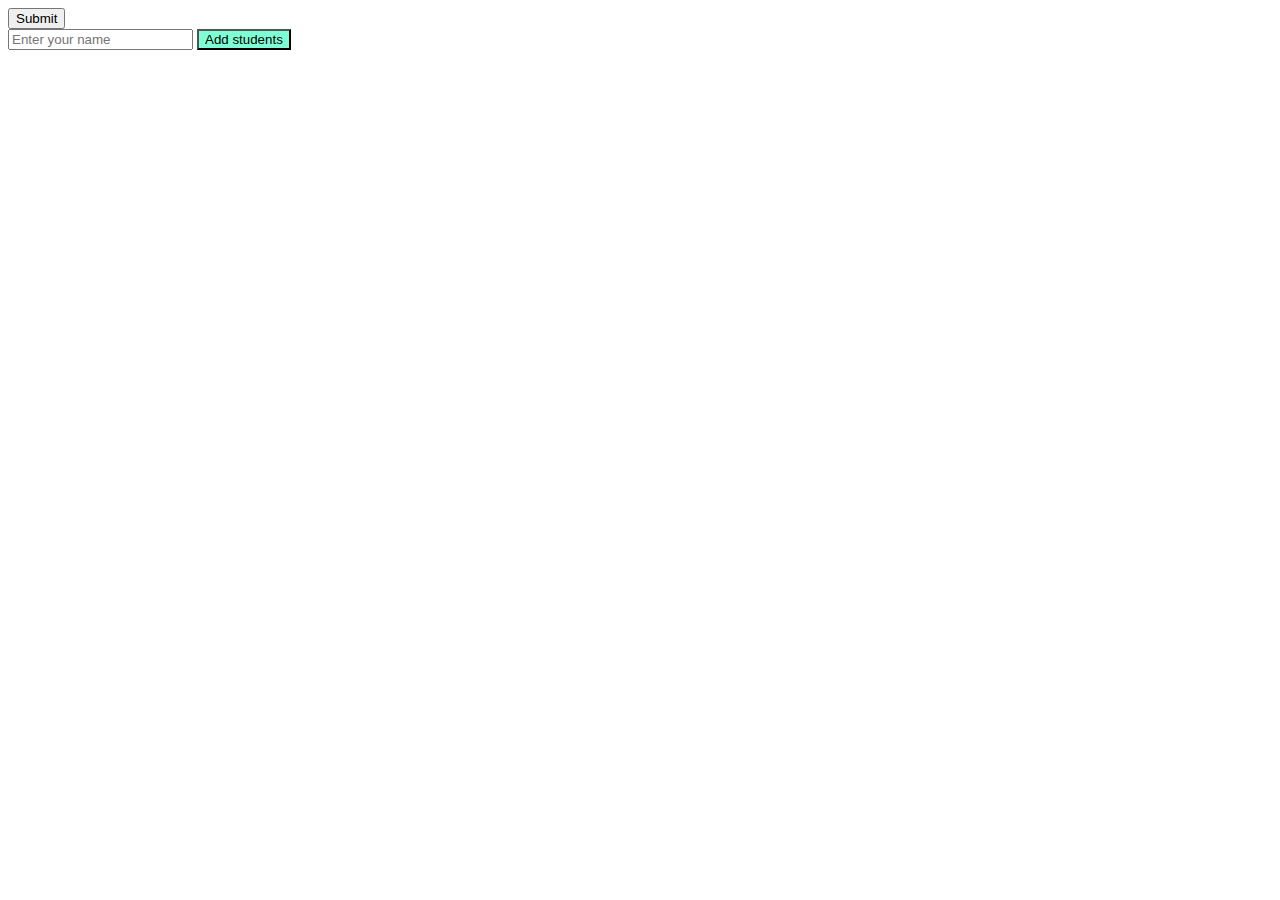
<file: index.html>
<!DOCTYPE html>
<html lang="en">
<head>
    <meta charset="UTF-8">
    <meta name="viewport" content="width=device-width, initial-scale=1.0">
    <title>Document</title>
    <link href="style.css" rel="stylesheet">
</head>
<body>
    <div class="container">
        <button>Submit</button>
    </div>
    <input type="text" id="name" placeholder="Enter your name">
    <button class="btn">Add students</button>
    <div class="list"></div>
    <script src="script.js"></script>
</body>
</html>
</file>
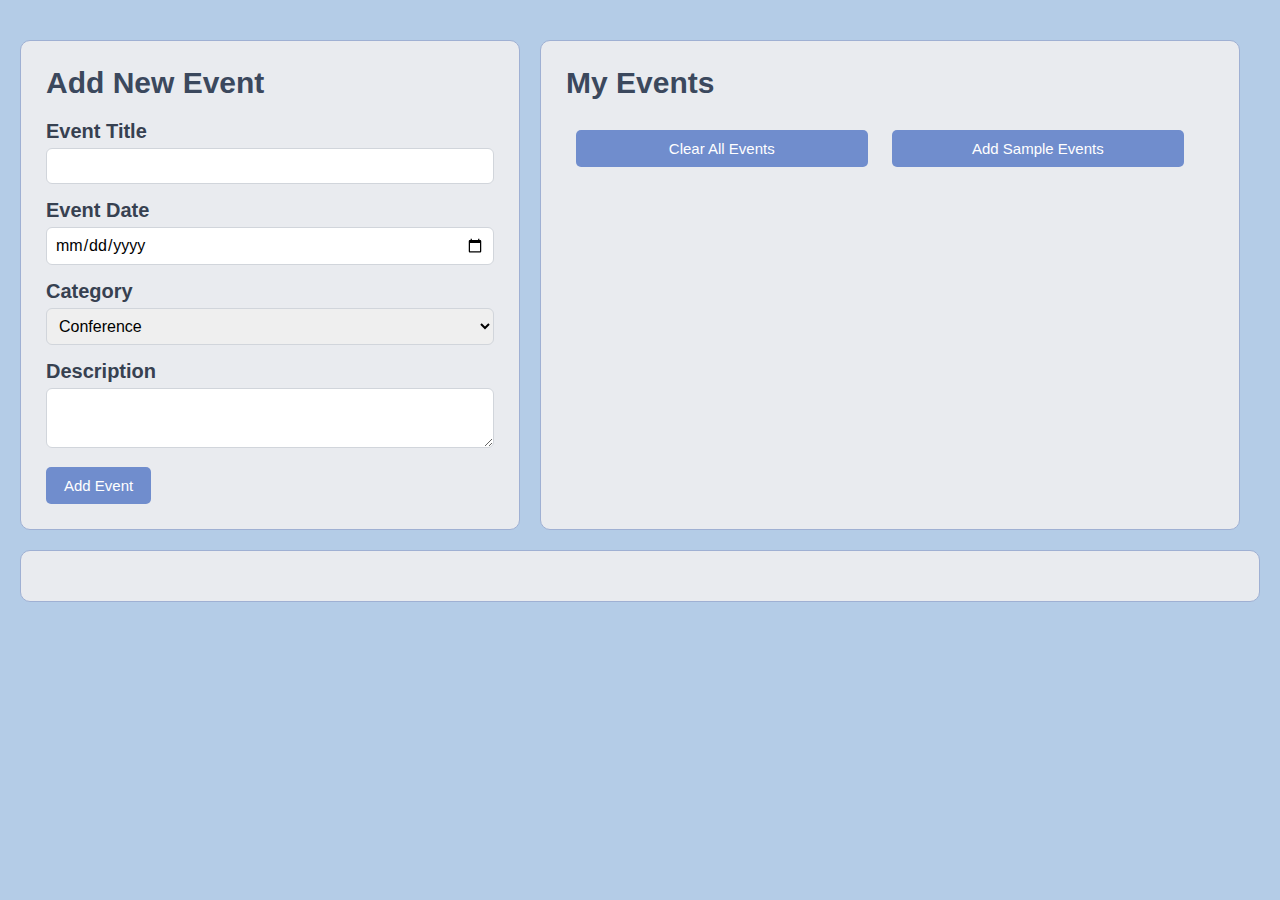
<file: Assignment_1/index.html>
<!DOCTYPE html>
<html lang="en">

<head>
    <meta charset="UTF-8">
    <meta name="viewport" content="width=<device-width>, initial-scale=1.0">
    <title>Document</title>
    <link rel="stylesheet" href="style.css">
</head>

<body>
    <div class="container">

        <div class="eventform">
            <h3> Add New Event</h3>
            <form id="form">
                <label for="event_title">Event Title</label>
                <input type="text" id="event_title"><br>
                <label for="event_date">Event Date</label>
                <input type="date" id="event_date"><br>
                <label for="category">Category</label>
                <select id="category">
                    <option value="Conference">Conference</option>
                    <option value="Workshop">Workshop</option>
                    <option value="Meetup">Meetup</option>
                    <option value="Webinar">Webinar</option>
                    <option value="Social">Social</option>
                </select><br>
                <label for="description">Description</label>
                <textarea id="description"></textarea><br>
                <button type="submit">Add Event</button>
            </form>
        </div>
        <div class="events">
            <h3>My Events</h3>
            <button>Clear All Events</button>
            <button>Add Sample Events</button>
            <div class="cards"></div>
        </div>
        <div class="cards"></div>
        <div class="dom"></div>
    </div>

    <script src="script.js"></script>

</body>

</html>
</file>
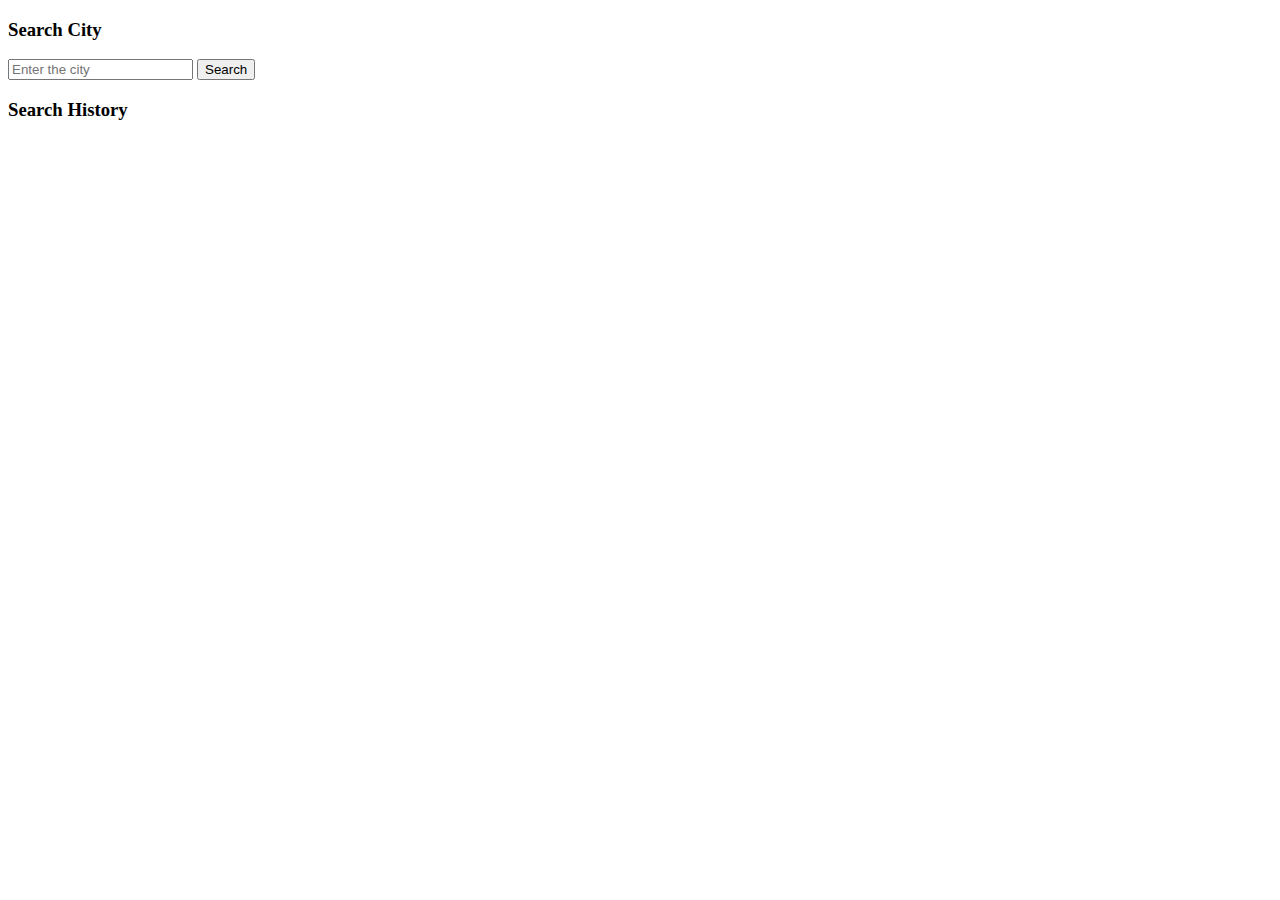
<file: Assignment_2/index.html>
<!DOCTYPE html>
<html lang="en">
<head>
    <meta charset="UTF-8">
    <meta name="viewport" content="width=device-width, initial-scale=1.0">
    <title>Document</title>
</head>
<body>
    <div class="weatherForm">
        <h3>Search City</h3>
        <form id="form">
            <input type="text" id="city" placeholder="Enter the city">
            <button id="search" type="submit">Search</button>
        </form>
        <h3>Search History</h3>
        <div class="historyBtn"></div>
    </div>
    <div class="info">

    </div>
    <div class="console"></div>
    <script src="./script.js"></script>
        
</body>
</html>
</file>
<file: style.css>
li{
    background-color: bisque;
    display: flex;
    margin: 50px;
}
.btn{
background-color: aquamarine;
}
</file>
<file: Assignment_1/style.css>
* {
    margin: 0;
    padding: 0;
    box-sizing: border-box;
    font-family: "Segoe UI", Arial, sans-serif;
}

body {    
    display: flex;
    justify-content: center;
    padding: 40px 20px; 
    background: #b4cce7;
    padding: 40px 20px;
}

.container {
    width: 100%;
    max-width: 1300px;
    display: flex;
    gap: 20px;
    justify-content: center;
    flex-wrap: wrap;
}

h1 {
    text-align: center;
    color: #1d365a;
    margin-bottom: 40px;
    font-size: 50px;
    font-weight: 700;
}

.top-section {
    display: flex;
    gap: 30px;
    margin-bottom: 40px;
    height: 750px;
}

.eventform,
.events,
.dom,
.card {
    background: #e9ebef;
    padding: 25px;
    border-radius: 10px;
    border: 1px solid #9fb0d3;
}

.eventform {
    flex: 1;
}

h3 {
    color: #3b485d;
    margin-bottom: 20px;
    font-size: 30px;
    font-weight: 650;
}

form label {
    display: block;
    margin-top: 15px;
    font-size: 20px;
    color: #374151;
    font-weight: 600;
}

form input,
form select,
form textarea {
    width: 100%;
    padding: 8px;
    margin-top: 5px;
    border-radius: 6px;
    border: 1px solid #d1d5db;
    font-size: 16px;
}

form input:focus,
form select:focus,
form textarea:focus {
    border-color: #2563eb;
    box-shadow: 0 0 5px rgba(74, 143, 184, 0.3);
    background: #f5f7fa;
    padding: 10px;
    border-radius: 10px;
}

form textarea {
    height: 60px;

}

.eventform {
    width: 500px;
}

.events {
    width: 700px;
}

button {
    margin-top: 15px;
    padding: 10px 18px;
    border: none;
    border-radius: 5px;
    background: #708dcd;
    font-size: 15px;
    color: white;
    font-weight: 500;
    cursor: pointer;
    transition: 0.2s ease;
}

button:hover {
    background: #1d4ed8;
}

.events button {
    margin: 10px;
    width:45%;
}

.cards {
    margin-top: 20px;
    display: flex;
    flex-direction: column;
    gap: 15px;
}

.card {
    background: #f9fafb;
    padding: 15px;
    border-radius: 8px;
    border: 1px solid #e5e7eb;
    position: relative;
}

.deleteCard {
    position: absolute;
    top: 8px;
    right: 8px;
    background-color: #ef4444;
    color: white;
    width: 22px;
    height: 22px;
    border-radius: 50%;
    font-size: 12px;
    display: flex;
    align-items: center;
    justify-content: center;
    cursor: pointer;
}

.card h4 {
    font-size: 20px;
    margin: 8px;
}

.card p {
    font-size: 14px;
    margin: 5px;
}

.dom {
    width: 1250px;
    margin: 0 auto;
    text-align: left;
}

.dom span {
    font-weight: bold;
    color:#2563eb;
    font-size: 20px;
}
</file>
